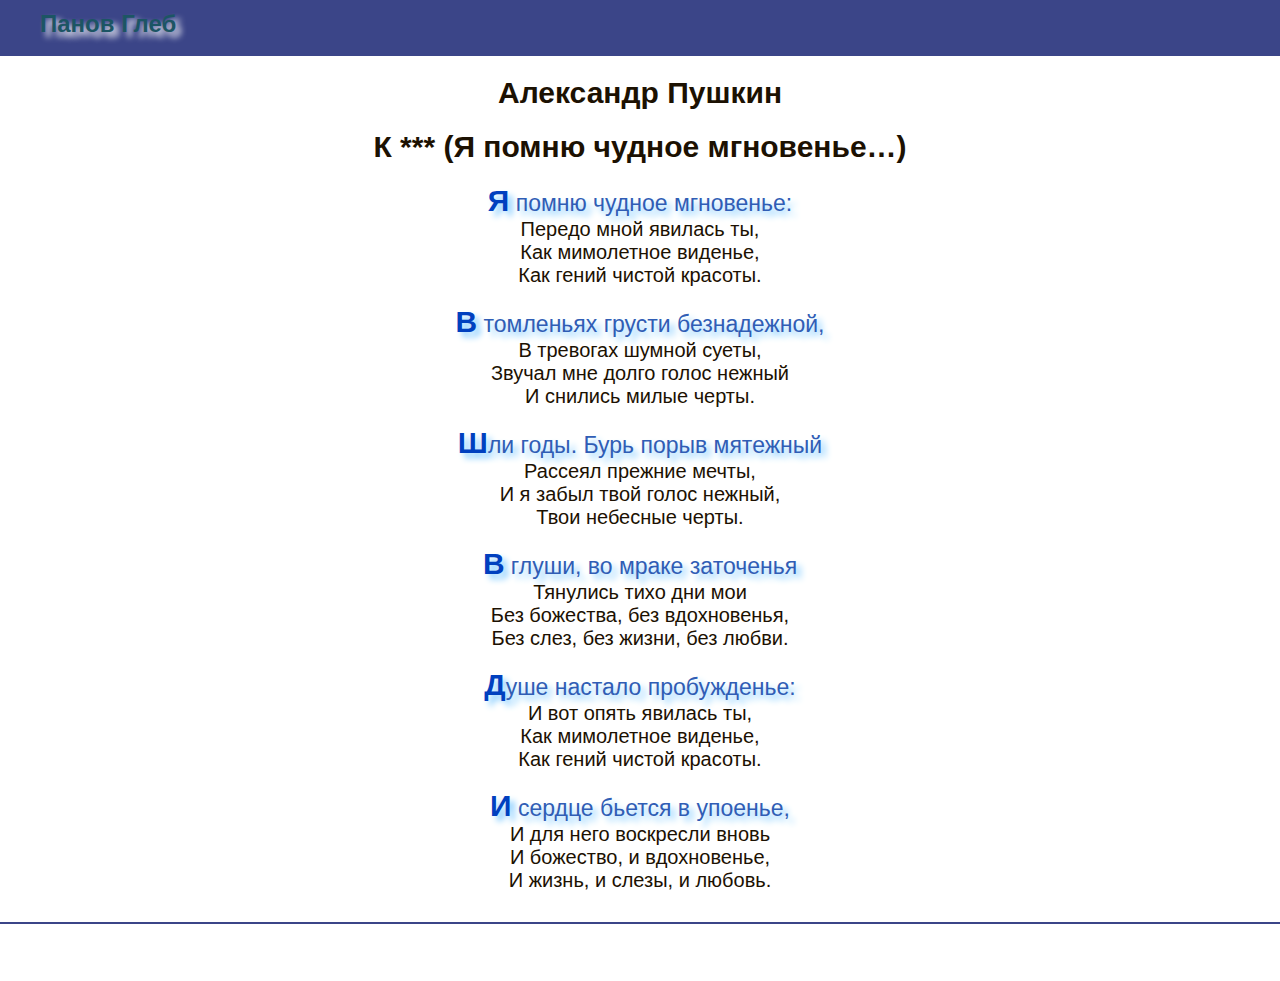
<file: lab4.html>
<!DOCTYPE html>
<html>
    <head>
        <meta charset="utf-8">
        <title>Панов Глеб. ФБИ-01. Лабораторная работа 3</title>
        <style>
            body {
                color: rgb(28, 17, 2);
                font-size: 20px;
                font-family: Arial, Helvetica, sans-serif;
                margin: 0;
            }
            .header {
                background-color: rgb(59, 69, 136);
                color: rgb(255, 255, 255);
                font-size: 24px; 
                font-weight: bold;
                text-align: left;
                padding: 10px 10px 18px 40px;
            }
            .footer {
                color:rgb(255, 255, 255);
                margin-top: 30px;
                padding: 20px;
                border-top: 2px solid rgb(59, 69, 136);
                font-style: inherit;
                text-align: right;
                font-size: 15px;
            }
            h1 {
                font-size: 30px;
                text-align: center;
            }
            p {
                width: 450px;
                margin: 18px auto;
                text-align:center;
            }
            p:hover {
                color:rgb(255, 38, 0);
                text-shadow: 3px 3px 5px rgb(255, 255, 182);
            }
            p:active {
                opacity: 70%;
                color:rgb(156, 186, 247);
                text-shadow: 3px 3px 5px rgb(0, 77, 132);
            }
            .header:hover {
                color:rgb(28, 85, 100);
                text-shadow: 5px 5px 6px rgb(255, 255, 255);
            }
            .header:active {
                color:rgb(97, 214, 243);
                text-shadow: 5px 5px 6px rgb(26, 84, 146);
            }
            h1:hover {
                color:rgb(28, 85, 100);
                text-shadow: 3px 3px 5px rgb(128, 139, 193);
            }
            h1:active {
                opacity: 70%;
                color:rgb(156, 186, 247);
                text-shadow: 3px 3px 5px rgb(0, 77, 132);
            }
            .footer:hover {
                color:rgb(28, 85, 100);
                text-shadow: 3px 3px 5px rgb(128, 139, 193);
            }
            .footer:active {
                opacity: 70%;
                color:rgb(156, 186, 247);
                text-shadow: 3px 3px 5px rgb(0, 77, 132);
            }
            p::first-line {
                opacity: 100%;
                color:rgb(48, 93, 181);
                text-shadow: 5px 5px 6px rgb(135, 205, 255);
                font-size: 115%;
                font-weight: 10;
            }
            p::first-letter {
                opacity: 100%;
                color:rgb(0, 64, 191);
                text-shadow: 5px 5px 6px rgb(135, 205, 255);
                font-size: 130%;
                font-weight: bold;
            }
        </style>
    </head>
    <body>
        <div class="header">
            Панов Глеб
        </div>
        <div class="content">
            <h1>Александр Пушкин</h1>

            <h1>К *** (Я помню чудное мгновенье…)</h1>

            <p>
                Я помню чудное мгновенье:<br>
                Передо мной явилась ты,<br>
                Как мимолетное виденье,<br>
                Как гений чистой красоты.
            </p>

            <p>
                В томленьях грусти безнадежной,<br>
                В тревогах шумной суеты,<br>
                Звучал мне долго голос нежный<br>
                И снились милые черты.
            </p>

            <p>
                Шли годы. Бурь порыв мятежный<br>
                Рассеял прежние мечты,<br>
                И я забыл твой голос нежный,<br>
                Твои небесные черты.
            </p>

            <p>
                В глуши, во мраке заточенья<br>
                Тянулись тихо дни мои<br>
                Без божества, без вдохновенья,<br>
                Без слез, без жизни, без любви.
            </p>

            <p>
                Душе настало пробужденье:<br>
                И вот опять явилась ты,<br>
                Как мимолетное виденье,<br>
                Как гений чистой красоты.
            </p>

            <p>
                И сердце бьется в упоенье,<br>
                И для него воскресли вновь<br>
                И божество, и вдохновенье,<br>
                И жизнь, и слезы, и любовь.
            </p>
        </div>
        <div class="footer">
            Факультет бизнеса, ФБИ-01, 3 курс, 2022
        </div>
    </body>
</html>
</file>
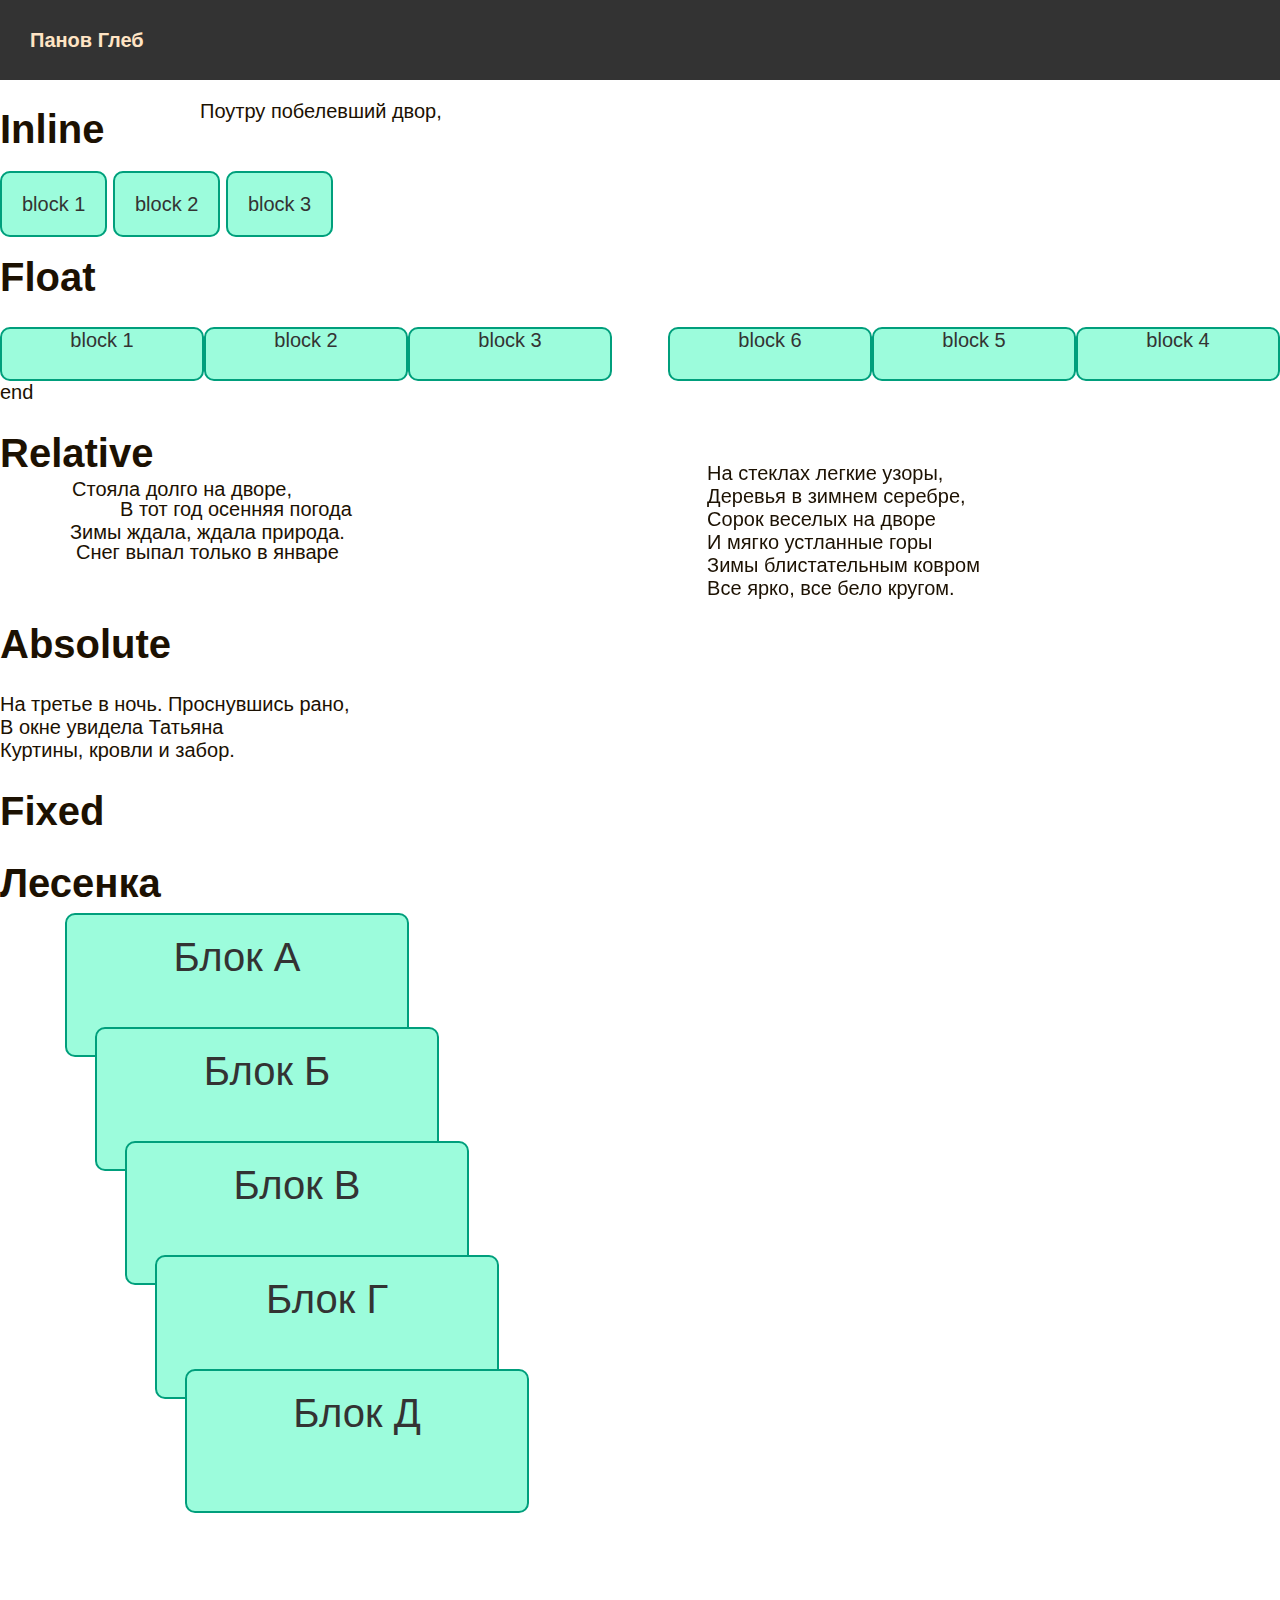
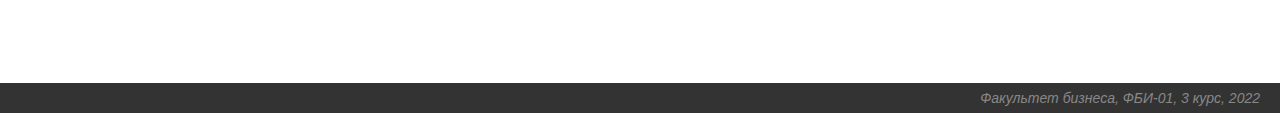
<file: lab5.html>
<!DOCTYPE html>
<html>
    <head>
        <meta charset="utf-8">
        <title>Панов Глеб. ФБИ-01. Лабораторная работа 5</title>
        <style>
            body {
                color: rgb(28, 17, 2);
                font-size: 20px;
                font-family: Arial, Helvetica, sans-serif;
                margin: 0;
                overflow-x: hidden;
            }
            .header {
                background-color: #333333;
                color:  #ffe4c4;
                font-size: 20px; 
                font-weight: bold;
                text-align: left;
                height: 80px;
                line-height: 80px;
                padding-left: 30px;
            }
            .footer {
                color: #888;
                background-color: #333;
                line-height:  30px;
                padding-right: 20px;
                font-style: italic;
                text-align: right;
                font-size: 14px;  
                height: 30px;
                margin-top: 30px;
            }
            .a {
                color: #333;
                background-color: #9cfcdc;
                line-height: 50px;
                font-family: Arial, Helvetica, sans-serif;
                text-align: center;
                padding: 20px;
                font-size: 20px;
                display: inline; 
                border: 2px solid #009f7c;
                border-radius: 10px;
            }
            .b {
                color: #333;
                background-color: #9cfcdc;
                font-family: Arial, Helvetica, sans-serif;      
                float: left;
                width: 200px;
                height: 50px; 
                border: 2px double #009f7c;
                border-radius: 10px;
                text-align: center;
            }
            .c {
                color: #333;
                background-color: #9cfcdc;
                font-family: Arial, Helvetica, sans-serif;
                float: right;      
                width: 200px;
                height: 50px; 
                border: 2px double #009f7c;
                border-radius: 10px;
                text-align: center;
            }
            .f {
                color: #333;
                background-color: #9cfcdc;             
                font-family: Arial, Helvetica, sans-serif;
                text-align: center;
                padding: 20px;
                font-size: 40px;      
                border: 2px solid #009f7c;
                border-radius: 10px;
                width: 300px;
                height: 100px; 
                position: relative;
            }
            .f:hover {
                background-color: #11006e;
                color:rgb(167, 195, 255);
                text-shadow: 3px 3px 5px rgb(126, 255, 214);
                z-index: 1;
            }
        </style>   
    </head>
    <body>
        <div class="header">
            Панов Глеб
        </div>

        <div class="content">
            <h1>Inline</h1>
            <div class="a">block 1</div>
            <div class="a">block 2</div>
            <div class="a">block 3</div>

            <h1>Float</h1>
            <div class="b">block 1</div>
            <div class="b">block 2</div>
            <div class="b">block 3</div>

            <div class="c">block 4</div>
            <div class="c">block 5</div>
            <div class="c">block 6</div>

            <div style="clear: both;">end</div>

            <h1>Relative</h1>
            <div class="d" style="position: relative; top: -5px; left: 120px;">В тот год осенняя погода</div>
            <div class="d" style="position: relative; top: -48px; left: 72px;">Стояла долго на дворе,</div>
            <div class="d" style="position: relative; top: -28px; left: 70px;">Зимы ждала, ждала природа.</div>
            <div class="d" style="position: relative; top: -31px; left: 76px;">Снег выпал только в январе</div>
       
            <h1>Absolute</h1>
            <div>На третье в ночь. Проснувшись рано,</div>
            <div>В окне увидела Татьяна</div>
            <div style="position: absolute; left: 200px; top: 100px;">Поутру побелевший двор,</div>
            <div>Куртины, кровли и забор.</div>

            <h1>Fixed</h1>
            <div style="position: fixed; bottom: 300px; right: 300px;">
                На стеклах легкие узоры,<br>
                Деревья в зимнем серебре,<br>
                Сорок веселых на дворе<br>
                И мягко устланные горы<br>
                Зимы блистательным ковром<br>
                Все ярко, все бело кругом.
            </div>

            <h1>Лесенка</h1>
            <div class="f" style="top: -20px; left: 65px;">Блок А</div>
            <div class="f" style="top: -50px; left: 95px;">Блок Б</div>
            <div class="f" style="top: -80px; left: 125px;">Блок В</div>
            <div class="f" style="top: -110px; left: 155px;">Блок Г</div>
            <div class="f" style="top: -140px; left: 185px;">Блок Д</div>
        </div>

        <div class="footer">
            Факультет бизнеса, ФБИ-01, 3 курс, 2022 
        </div>   
    </body>
</html>
</file>
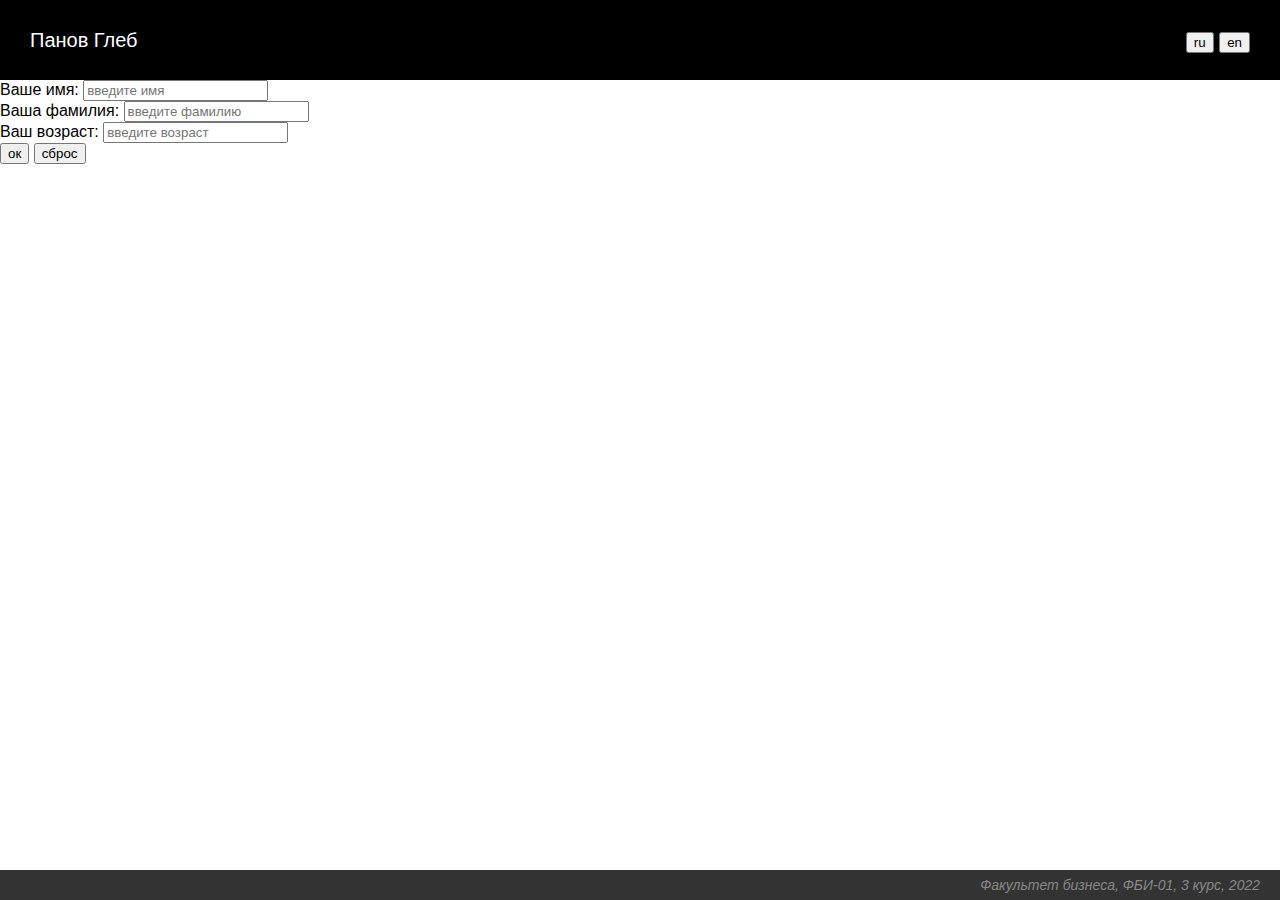
<file: lab6.html>
<!DOCTYPE html>
<html>
    <head>
        <meta charset="utf-8">
        <title>Панов Глеб. ФБИ-01. Лабораторная работа 6</title>
        <link rel="stylesheet" href="lab6.css" type="text/css">
        <script>
            console.log('Всем привет!!!');
    
            let x = 33;
            let s = 'яблоки';
            //let if = 17;
            console.log('x=', x, 's=', s);
        </script>
        <script src="lab6.js"></script>    
    </head>
    <body>
        <div class="header" id="head">
            <div id="student" onclick="StudentInfo()">Панов Глеб</div>
            <div class="language">
                <input type="button" value="ru" onclick="setRussian()">
                <input type="button" value="en" onclick="setEnglish()">
            </div>     
        </div>

        <div class="content">
            <form>
                <div id="user-data">
                    <div>
                        <span id="your-name">Ваше имя</span>: <input type="text" id="input-name" placeholder="введите имя">
                    </div>
                    <div>
                        <span id="your-surname">Ваша фамилия</span>: <input type="text" id="input-surname" placeholder="введите фамилию">
                    </div>
                    <div>
                        <span id="your-age">Ваш возраст</span>: <input type="number" id="input-age" placeholder="введите возраст">
                    </div>
                    <div>
                        <input type="button" value="ок" id="ok-button" onclick="showAlert()">
                        <input type="reset" value="сброс" id="reset-button">
                    </div>
                </div>
            </form>
        </div>

        <div class="footer" id="footer" onclick = "FooterInfo()">
            Факультет бизнеса, ФБИ-01, 3 курс, 2022 
        </div>   
    </body>
</html>
</file>
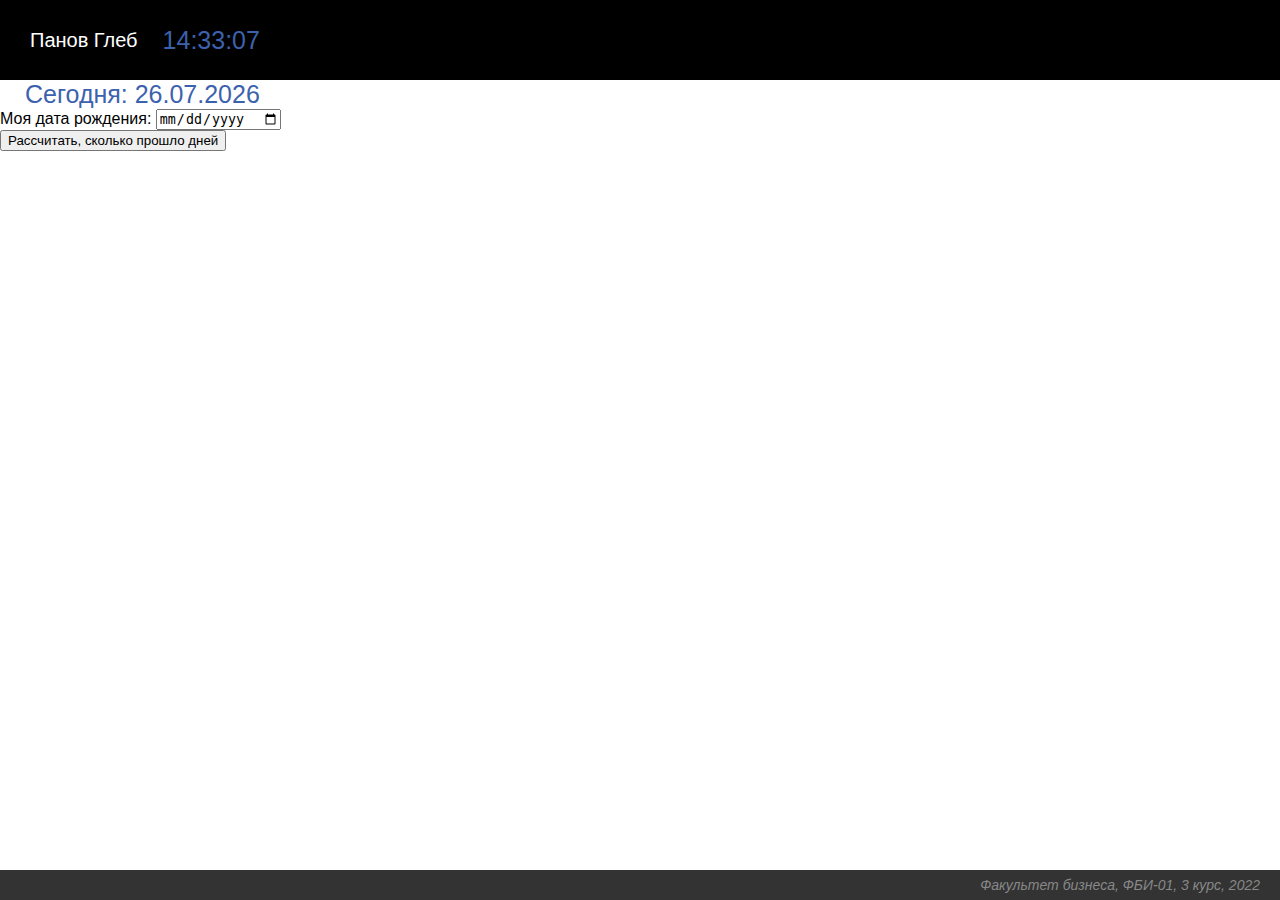
<file: lab8.html>
<!doctype html>
<html>
    <head>
        <meta charset="utf-8">
        <title>Панов Глеб. ФБИ-01. Лабораторная работа 8</title>
        <link rel="stylesheet" href="lab8.css" type="text/css">
        <script src="lab8.js"></script>
    </head>
    <body>
        <div class="header">
            Панов Глеб
            <div id = "time">0:00:00</div>
        </div>

        <div class="content">
            <div id="today"></div>

            <div id="date">
                Моя дата рождения: <input type="date">
            </div>

            <div>
                <button id = "button" onclick="showDaysCount()">Рассчитать, сколько прошло дней</button>
            </div>
            <div id="result"></div>
        </div>
        
        <div class="footer">
            Факультет бизнеса, ФБИ-01, 3 курс, 2022
        </div>
    </body>
</html>
</file>
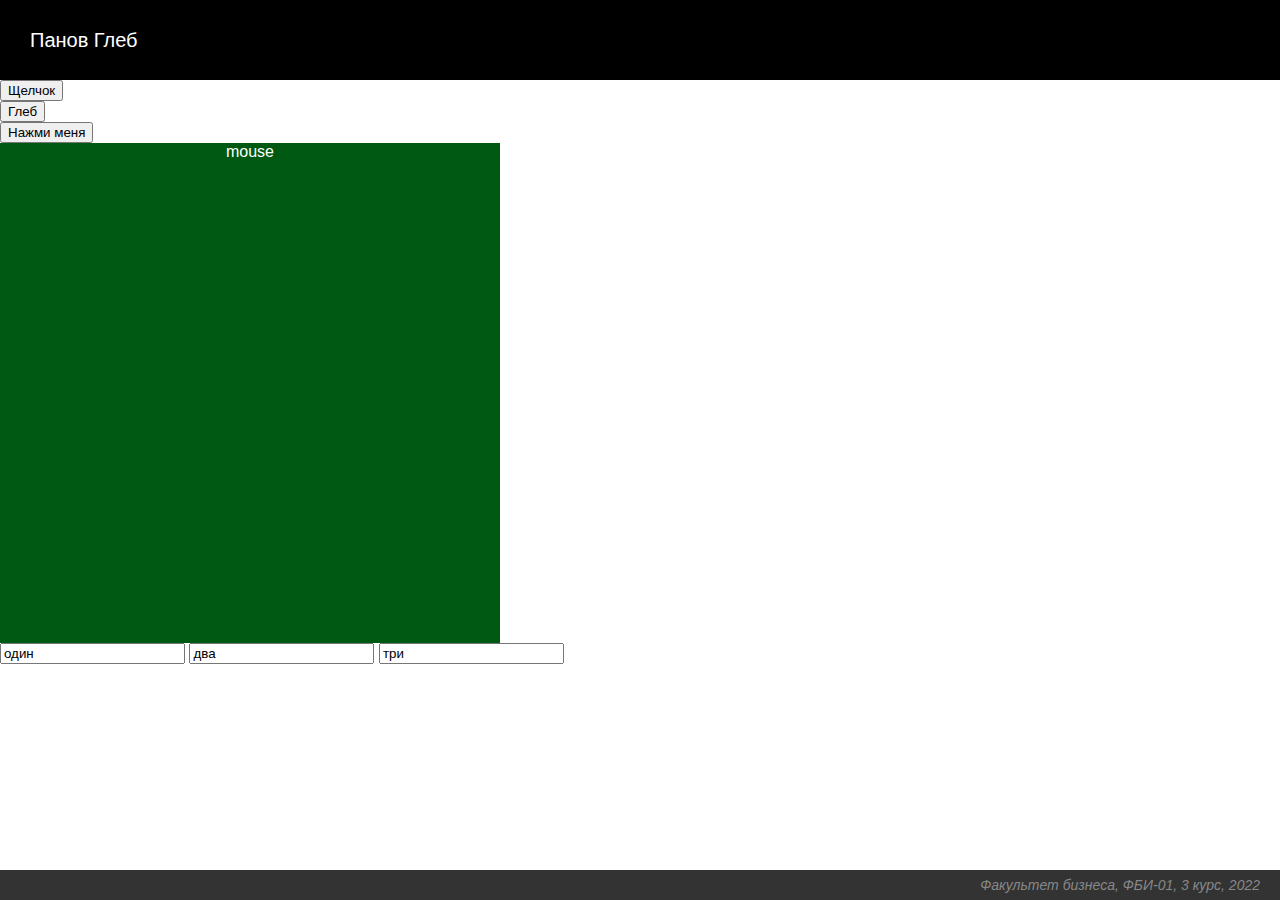
<file: lab9.html>
<!doctype html>
<html>
    <head>
        <meta charset="utf-8">
        <title>Панов Глеб. ФБИ-01. Лабораторная работа 9</title>
        <link rel="stylesheet" href="lab9.css" type="text/css">
        <script src="lab9.js"></script>
    </head>
    <body>
        <div class="header">
            Панов Глеб
        </div>

        <div class="content">
            <div>
                <button onclick="clickMe(this)">Щелчок</button>
            </div> 

            <div>
                <button onclick="clickMe1(this)">Глеб</button>
            </div> 

            <div>
            <button onclick="clickMe2(this)">Нажми меня</button>
            </div> 

            <div>
                <div id="coords">mouse</div>
            </div>

            <div>
                <input type = "text" value = "один">
                <input type = "text" value = "два">
                <input type = "text" value = "три">
            </div> 

            <div id="output"></div>
        </div>

        <div class="footer">
            Факультет бизнеса, ФБИ-01, 3 курс, 2022
        </div>
    </body>
</html>
</file>
<file: lab6.css>
body {
    margin: 0;  
    font-family: Arial, Helvetica, sans-serif;
}
.header {
    background: black;
    color:  white;
    font-size: 20px; 
    height: 80px;
    line-height: 80px;
    padding-left: 30px;
}
.footer {
    color: #888;
    background-color: #333;
    line-height:  30px;
    padding-right: 20px;
    font-style: italic;
    text-align: right;
    font-size: 14px;  
    height: 30px;
    position: fixed;
    bottom: 0;
    left: 0;
    right: 0;
}
.header .language {
    position: absolute;
    right: 30px;
    top: 0px;
}
</file>
<file: lab8.css>
body {
    margin: 0;  
    font-family: Arial, Helvetica, sans-serif;
    height: 100%;
    width: 100%;
}
.header {
    background: black;
    color:  white;
    font-size: 20px; 
    height: 80px;
    line-height: 80px;
    padding-left: 30px;
    display: flex;
}
.footer {
    color: #888;
    background-color: #333;
    line-height:  30px;
    padding-right: 20px;
    font-style: italic;
    text-align: right;
    font-size: 14px;  
    height: 30px;
    position: fixed;
    bottom: 0;
    left: 0;
    right: 0;
}
#today, #result, #time {
    font-family: Arial, Helvetica, sans-serif;
    font-size: 25px;
    padding-left: 25px;
    color: rgb(60, 98, 174);
    display: flex;
}
</file>
<file: lab9.css>
body {
    margin: 0;  
    font-family: Arial, Helvetica, sans-serif;
    height: 100%;
    width: 100%;
    padding-bottom: 100px;
}
.header {
    background: black;
    color:  white;
    font-size: 20px; 
    height: 80px;
    line-height: 80px;
    padding-left: 30px;
}
.footer {
    color: #888;
    background-color: #333;
    line-height:  30px;
    padding-right: 20px;
    font-style: italic;
    text-align: right;
    font-size: 14px;  
    height: 30px;
    position: fixed;
    bottom: 0;
    left: 0;
    right: 0;
}
#coords{
    width: 500px;
    height: 500px;
    background-color: rgb(0, 89, 18);
    color: rgb(255, 255, 255);
    text-align: center;
}
#output{
    font-size: 25px; 
    color: lime;
}
</file>
